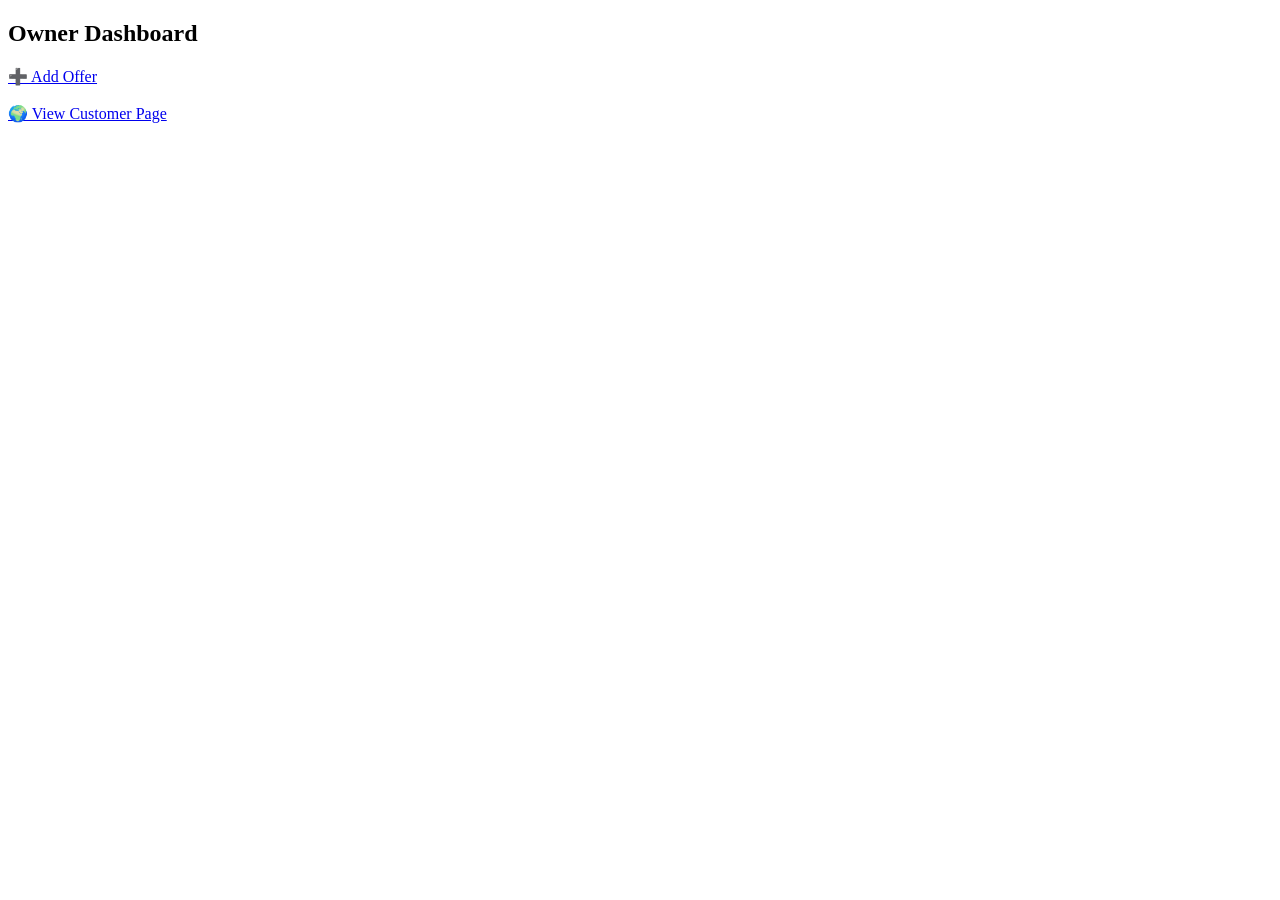
<file: (js/dashboard.html>
<!DOCTYPE html>
<html>
<head>
  <title>Dashboard</title>
</head>
<body>

<h2>Owner Dashboard</h2>

<a href="add-offer.html">➕ Add Offer</a><br><br>
<a href="customer.html">🌍 View Customer Page</a>

</body>
</html>
</file>
